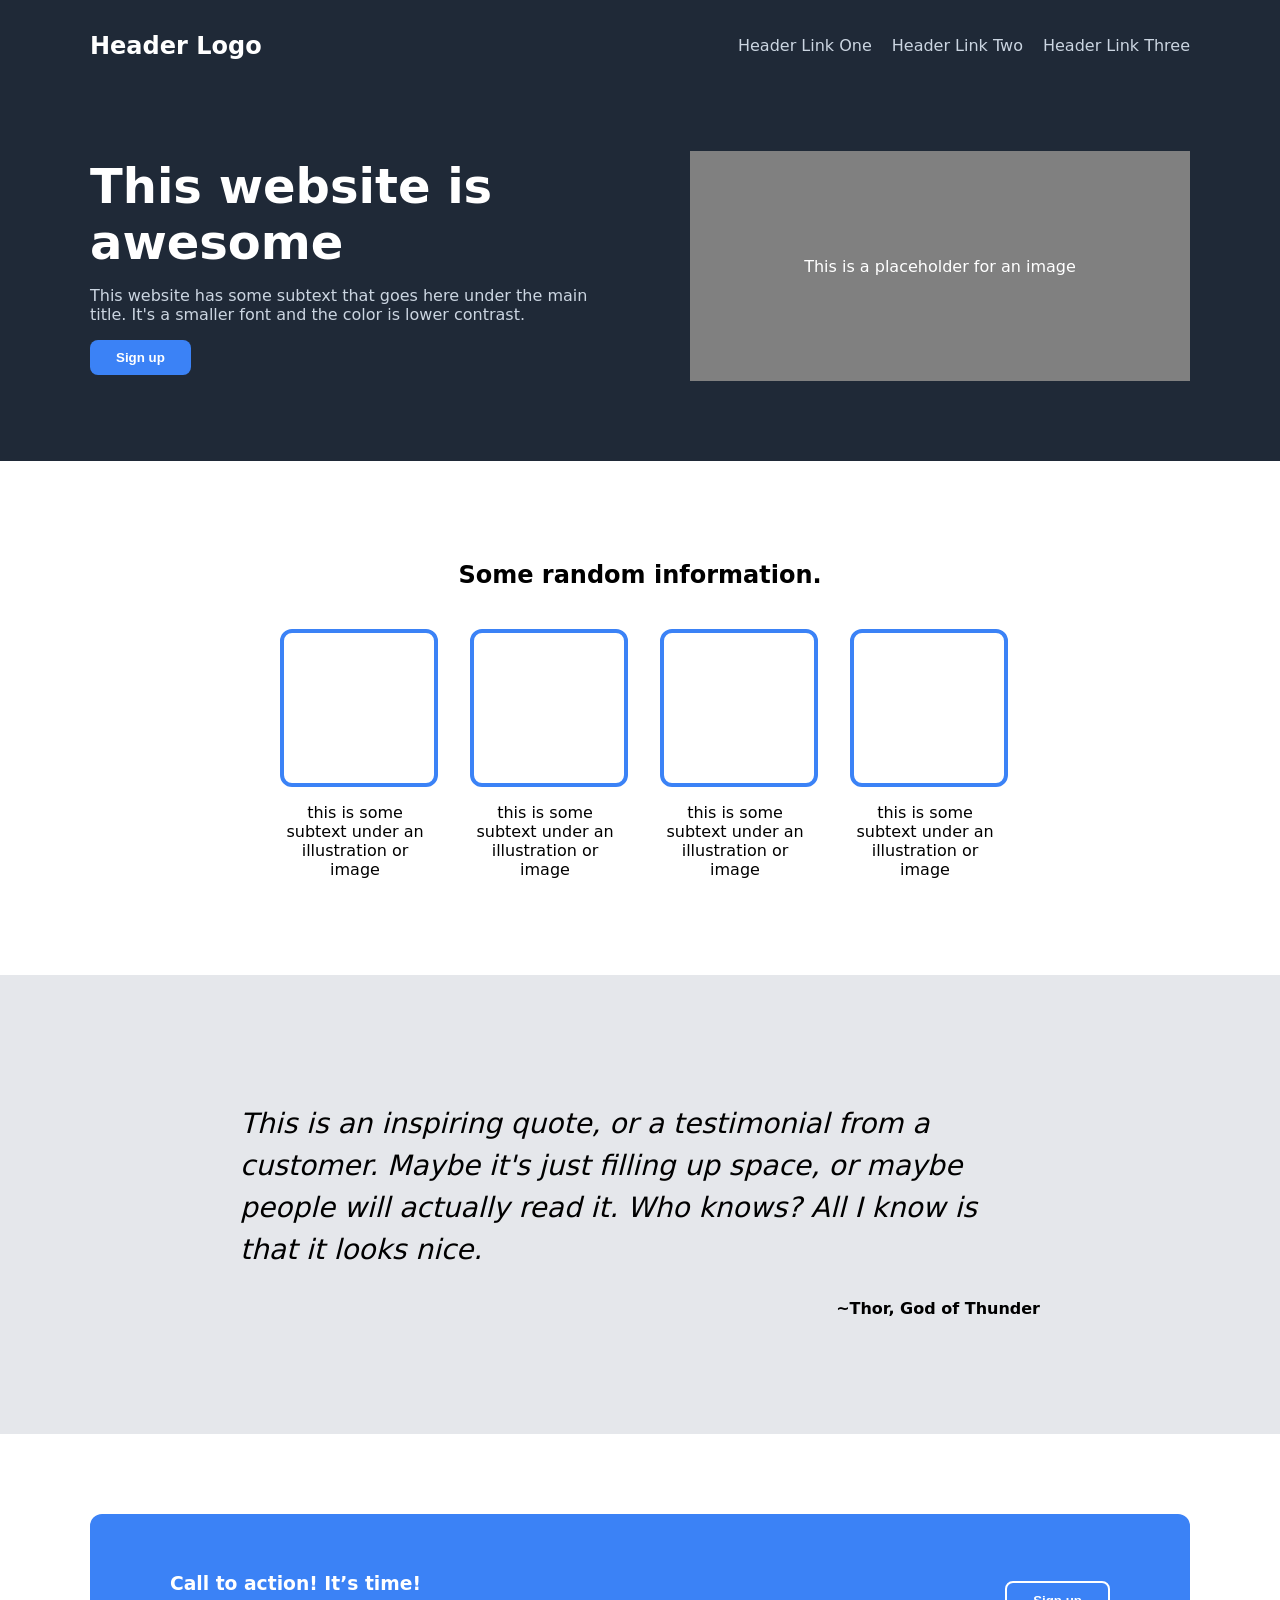
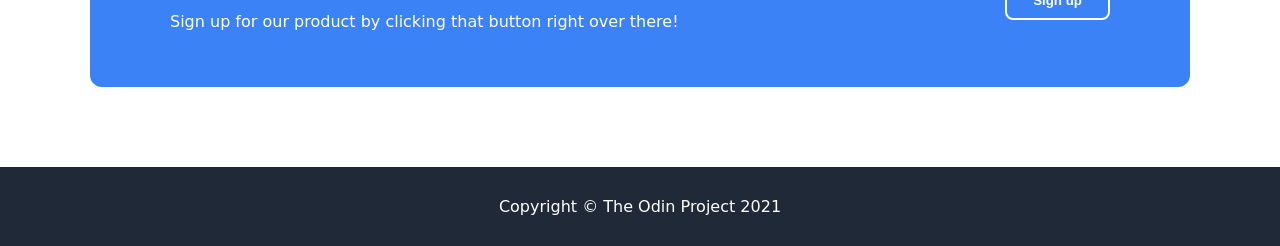
<file: projects/pro_1/index.html>
<!DOCTYPE html>
<html lang="en">
<head>
    <meta charset="UTF-8">
    <meta name="viewport" content="width=device-width, initial-scale=1.0">
    <title>Landing Page</title>
    <link rel="stylesheet" href="styles.css">
</head>
<body>

<!-- HERO SECTION -->
<section class="hero">
    <div class="container">

        <!-- Header -->
        <div class="header">
            <div class="logo">Header Logo</div>

            <ul class="links">
                <li>Header Link One</li>
                <li>Header Link Two</li>
                <li>Header Link Three</li>
            </ul>
        </div>

        <!-- Hero Content -->
        <div class="hero-content">

            <div class="hero-left">
                <h1>This website is awesome</h1>

                <p>
                    This website has some subtext that goes here under the main title.
                    It's a smaller font and the color is lower contrast.
                </p>

                <button class="primary-btn">Sign up</button>
            </div>

            <div class="image-box">
                This is a placeholder for an image
            </div>

        </div>
    </div>
</section>


<!-- INFO SECTION -->
<section class="info">
    <div class="container">

        <h2>Some random information.</h2>

        <div class="cards">

            <div class="card">
                <div class="box"></div>
                <p>this is some subtext under an illustration or image</p>
            </div>

            <div class="card">
                <div class="box"></div>
                <p>this is some subtext under an illustration or image</p>
            </div>

            <div class="card">
                <div class="box"></div>
                <p>this is some subtext under an illustration or image</p>
            </div>

            <div class="card">
                <div class="box"></div>
                <p>this is some subtext under an illustration or image</p>
            </div>

        </div>
    </div>
</section>


<!-- TESTIMONIAL -->
<section class="testimonial">
    <div class="container small">

        <p class="quote">
            This is an inspiring quote, or a testimonial from a customer.
            Maybe it's just filling up space, or maybe people will actually read it.
            Who knows? All I know is that it looks nice.
        </p>

        <p class="author">~Thor, God of Thunder</p>

    </div>
</section>


<!-- CTA -->
<section class="cta">
    <div class="container">

        <div class="cta-box">

            <div>
                <h3>Call to action! It’s time!</h3>
                <p>Sign up for our product by clicking that button right over there!</p>
            </div>

            <button class="outline-btn">Sign up</button>

        </div>

    </div>
</section>


<!-- FOOTER -->
<footer class="footer">
    Copyright © The Odin Project 2021
</footer>

</body>
</html>
</file>
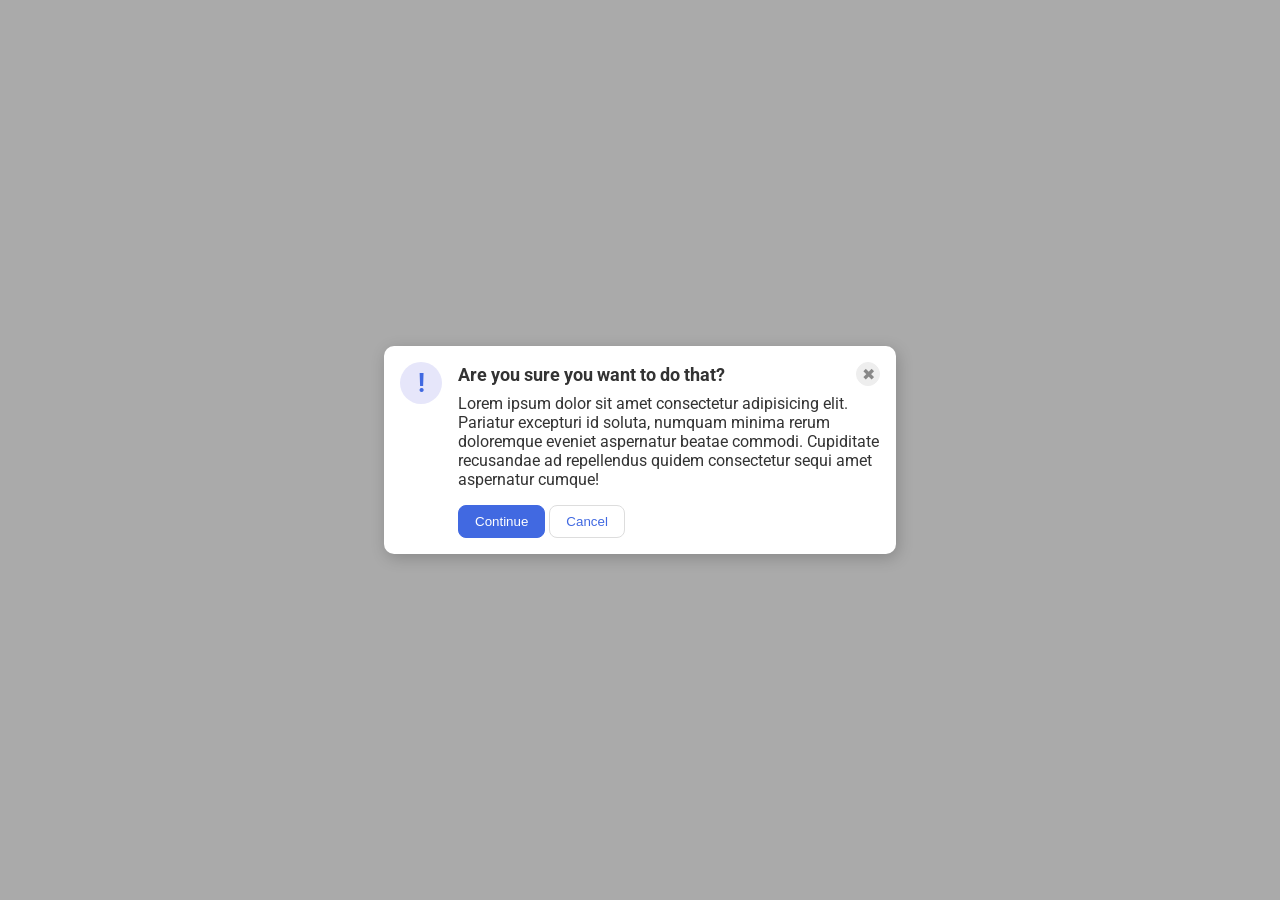
<file: foundations/flex/05-flex-modal/index.html>
<!DOCTYPE html>
<html lang="en">
  <head>
    <meta charset="UTF-8">
    <meta http-equiv="X-UA-Compatible" content="IE=edge">
    <meta name="viewport" content="width=device-width, initial-scale=1.0">
    <link rel="stylesheet" href="style.css">
    <title>Modal</title>
  </head>
  <body>
    <div class="modal">
      <div class="icon">!</div>
      <div class="container">
        <div class="header">Are you sure you want to do that?
          <button class="close-button">✖</button>
        </div>
        <div class="text">Lorem ipsum dolor sit amet consectetur adipisicing elit. Pariatur excepturi id soluta, numquam minima rerum doloremque eveniet aspernatur beatae commodi. Cupiditate recusandae ad repellendus quidem consectetur sequi amet aspernatur cumque!</div>
        <button class="continue">Continue</button>
        <button class="cancel">Cancel</button>
      </div>
    </div>
  </body>
</html>
</file>
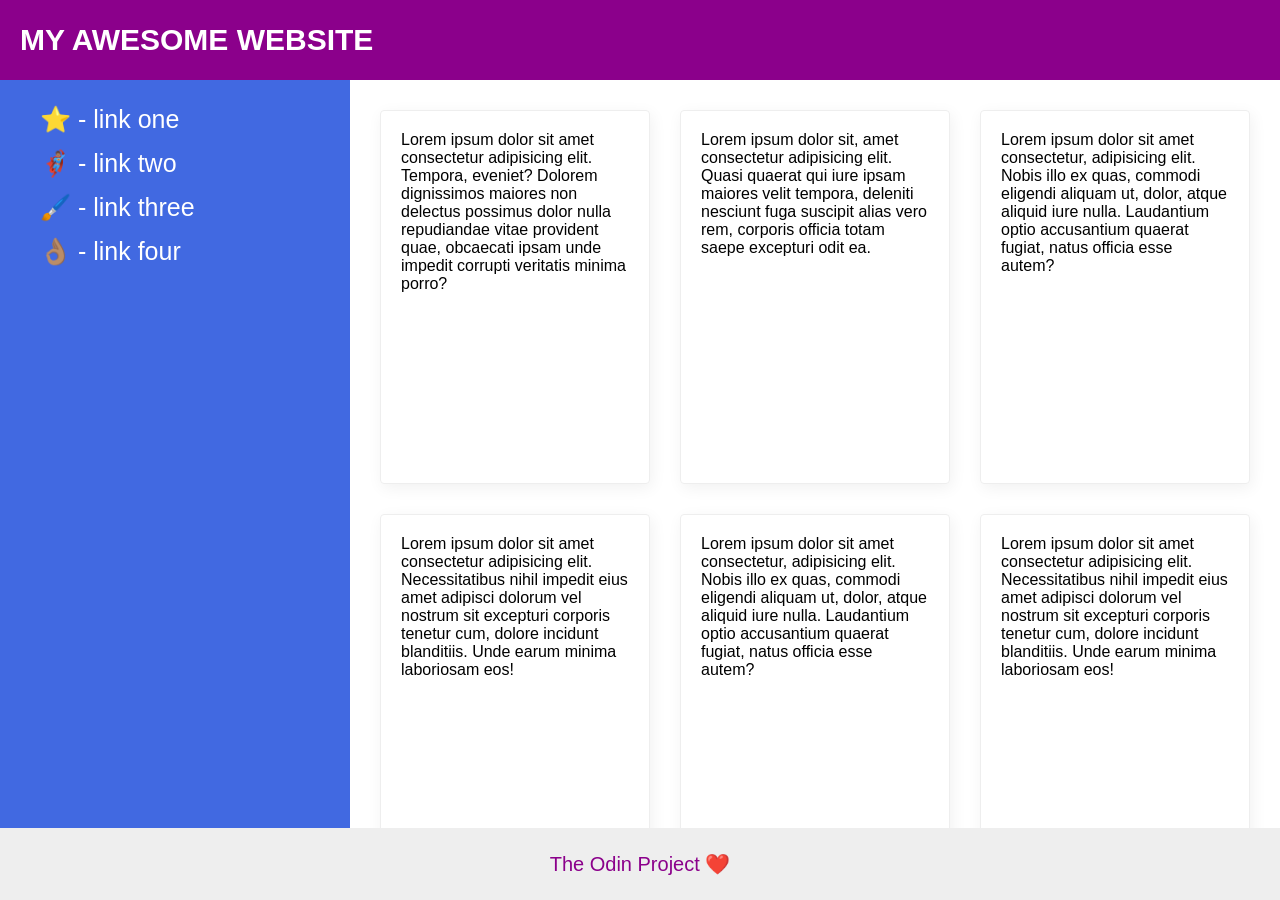
<file: foundations/flex/07-flex-layout-2/index.html>
<!DOCTYPE html>
<html lang="en">
  <head>
    <meta charset="UTF-8">
    <meta http-equiv="X-UA-Compatible" content="IE=edge">
    <meta name="viewport" content="width=device-width, initial-scale=1.0">
    <title>The Holy Grail</title>
    <link rel="stylesheet" href="style.css">
  </head>
  <body>
    <div class="header">
      MY AWESOME WEBSITE
    </div>
    
    <div class="sidebar">
      <ul>
        <li><a href="#">⭐ - link one</a></li>
        <li><a href="#">🦸🏽‍♂️ - link two</a></li>
        <li><a href="#">🖌️ - link three</a></li>
        <li><a href="#">👌🏽 - link four</a></li>
      </ul>
    </div>

    <div class="cards">
      <div class="card">Lorem ipsum dolor sit amet consectetur adipisicing elit. Tempora, eveniet? Dolorem dignissimos maiores non delectus possimus dolor nulla repudiandae vitae provident quae, obcaecati ipsam unde impedit corrupti veritatis minima porro?</div>
      <div class="card">Lorem ipsum dolor sit, amet consectetur adipisicing elit. Quasi quaerat qui iure ipsam maiores velit tempora, deleniti nesciunt fuga suscipit alias vero rem, corporis officia totam saepe excepturi odit ea.</div>
      <div class="card">Lorem ipsum dolor sit amet consectetur, adipisicing elit. Nobis illo ex quas, commodi eligendi aliquam ut, dolor, atque aliquid iure nulla. Laudantium optio accusantium quaerat fugiat, natus officia esse autem?</div>
      <div class="card">Lorem ipsum dolor sit amet consectetur adipisicing elit. Necessitatibus nihil impedit eius amet adipisci dolorum vel nostrum sit excepturi corporis tenetur cum, dolore incidunt blanditiis. Unde earum minima laboriosam eos!</div>
      <div class="card">Lorem ipsum dolor sit amet consectetur, adipisicing elit. Nobis illo ex quas, commodi eligendi aliquam ut, dolor, atque aliquid iure nulla. Laudantium optio accusantium quaerat fugiat, natus officia esse autem?</div>
      <div class="card">Lorem ipsum dolor sit amet consectetur adipisicing elit. Necessitatibus nihil impedit eius amet adipisci dolorum vel nostrum sit excepturi corporis tenetur cum, dolore incidunt blanditiis. Unde earum minima laboriosam eos!</div>
    </div>

    <div class="footer">
      The Odin Project ❤️
    </div>
  </body>
</html>
</file>
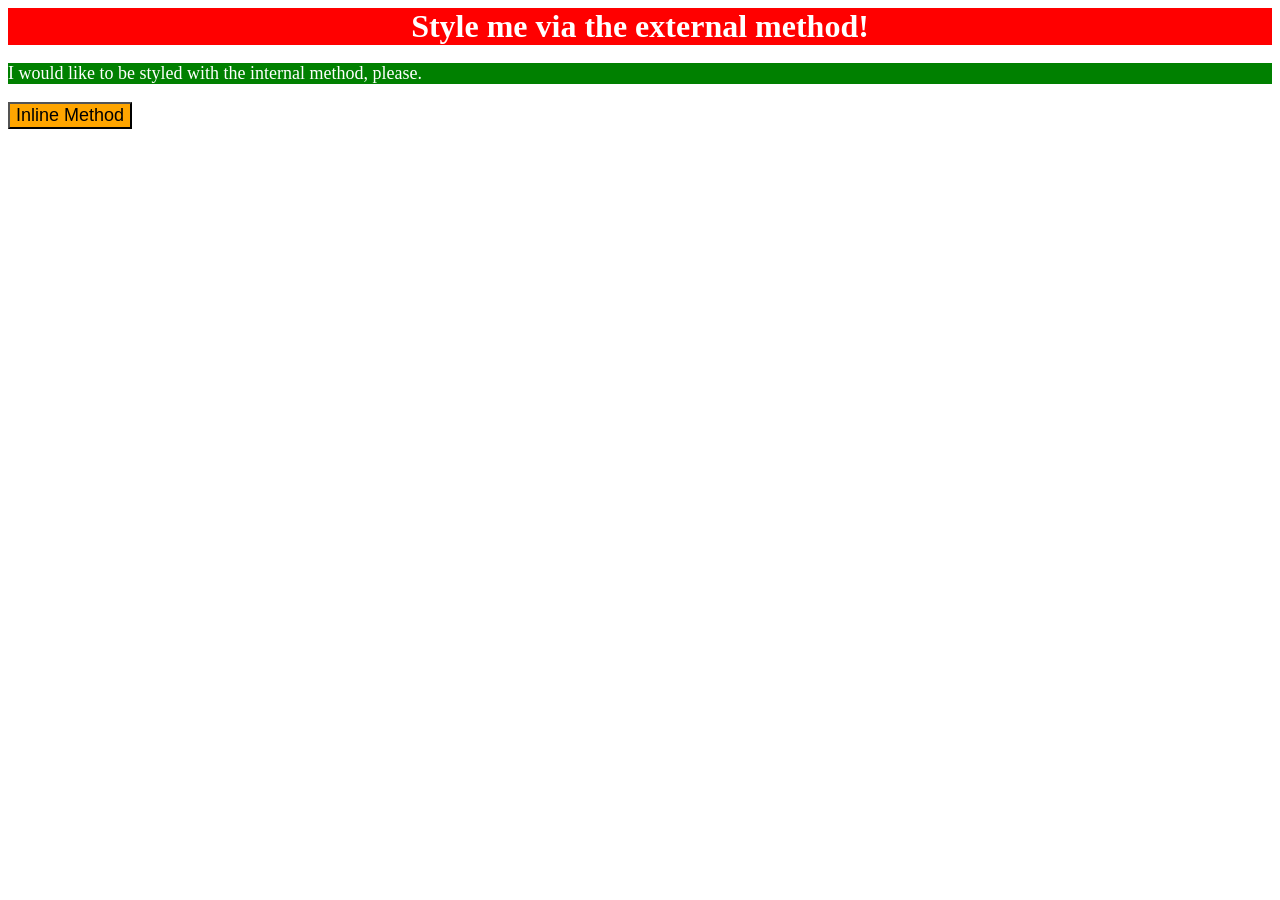
<file: foundations/intro-to-css/01-css-methods/index.html>
<!DOCTYPE html>
<html lang="en">
  <head>
    <meta charset="UTF-8">
    <meta http-equiv="X-UA-Compatible" content="IE=edge">
    <meta name="viewport" content="width=device-width, initial-scale=1.0">
    <title>Methods for Adding CSS</title>
    <link rel = "stylesheet" href = "style.css"></style>

    <style>
      p {
        background-color: green;
        color : white;
        font-size: 18px;
      }
    </style>
  </head>
  <body>
    <div>Style me via the external method!</div>
    <p>I would like to be styled with the internal method, please.</p>
    <button style = "background-color: orange ; font-size : 18px ;">Inline Method</button>
  </body>
</html>
</file>
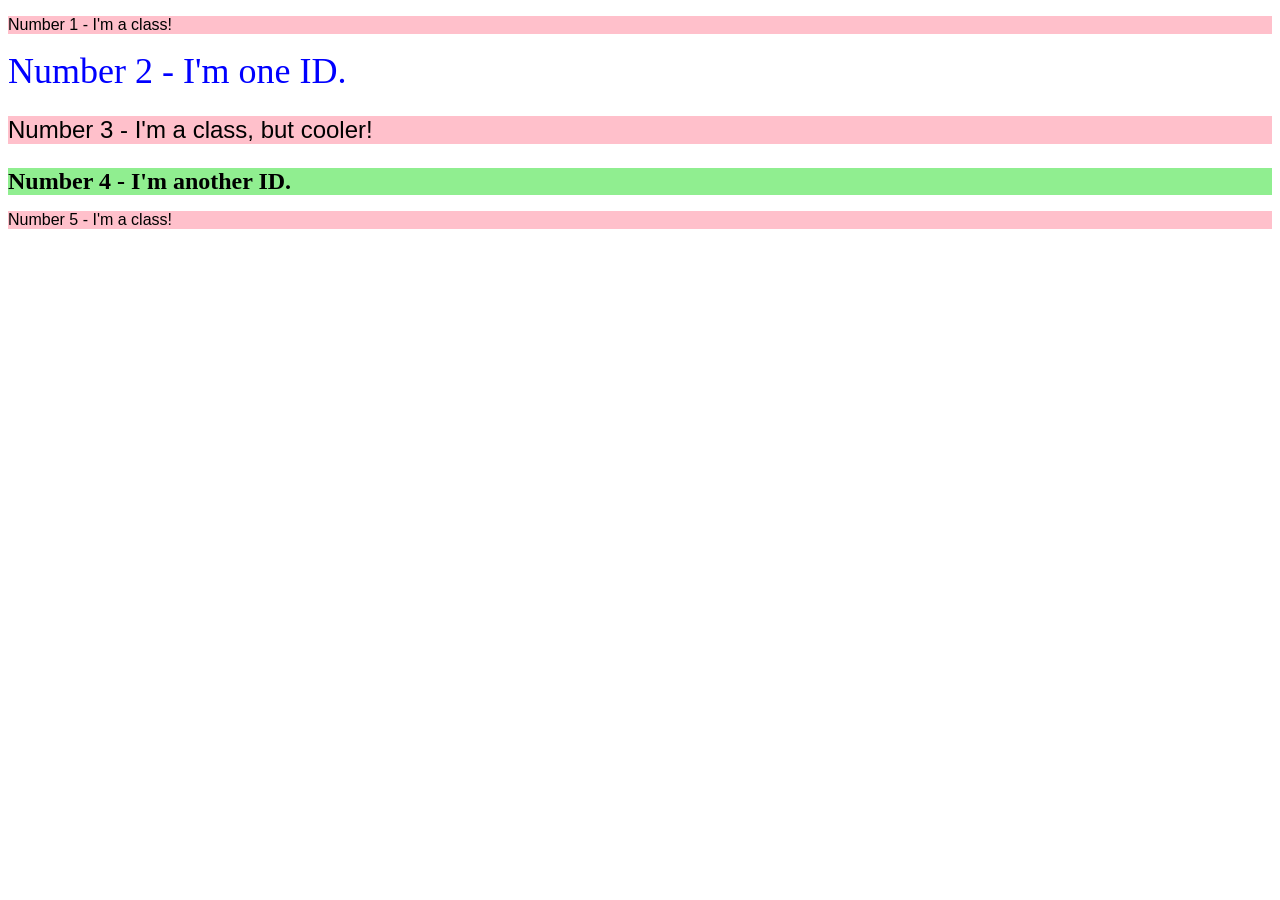
<file: foundations/intro-to-css/02-class-id-selectors/index.html>
<!DOCTYPE html>
<html lang="en">
  <head>
    <meta charset="UTF-8">
    <meta http-equiv="X-UA-Compatible" content="IE=edge">
    <meta name="viewport" content="width=device-width, initial-scale=1.0">
    <title>Class and ID Selectors</title>
    <link rel="stylesheet" href="style.css">
  </head>
  <body>
    <p>Number 1 - I'm a class!</p>
    <div id = "a">Number 2 - I'm one ID.</div>
    <p class = "big">Number 3 - I'm a class, but cooler!</p>
    <div id = "b">Number 4 - I'm another ID.</div>
    <p>Number 5 - I'm a class!</p>
  </body>
</html>
</file>
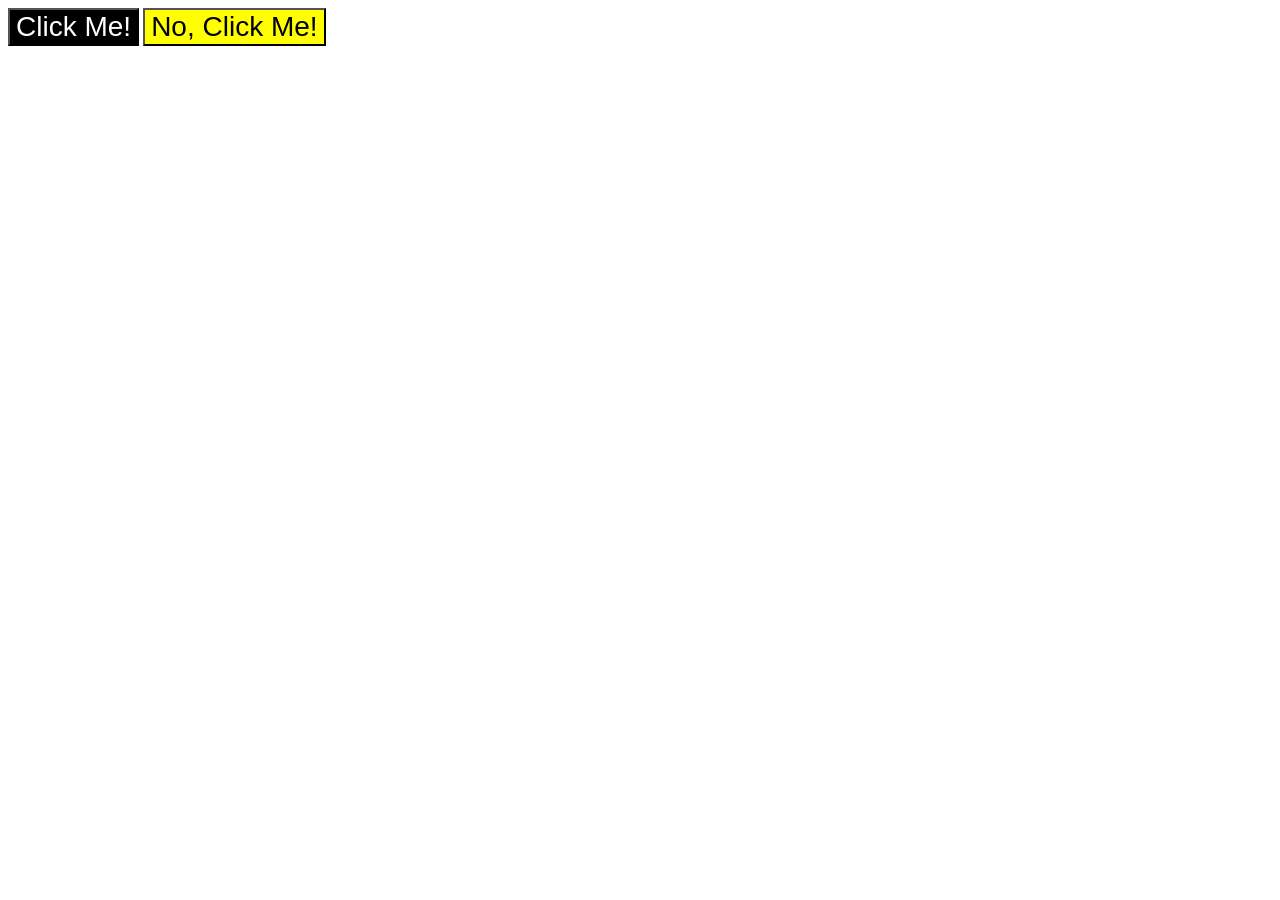
<file: foundations/intro-to-css/03-grouping-selectors/index.html>
<!DOCTYPE html>
<html lang="en">
  <head>
    <meta charset="UTF-8">
    <meta http-equiv="X-UA-Compatible" content="IE=edge">
    <meta name="viewport" content="width=device-width, initial-scale=1.0">
    <title>Grouping Selectors</title>
    <link rel="stylesheet" href="style.css">
  </head>
  <body>
    <button class = "one">Click Me!</button>
    <button class = "two">No, Click Me!</button>
  </body>
</html>
</file>
<file: projects/pro_1/styles.css>
/* RESET */
body{
    margin:0;
    font-family: system-ui, -apple-system, BlinkMacSystemFont, 'Segoe UI', sans-serif;
}

/* CONTAINER (MOST IMPORTANT CLASS) */
.container{
    max-width:1100px;
    margin:0 auto;
    padding:0 20px;
}

.container.small{
    max-width:800px;
}

/* HERO */
.hero{
    background:#1F2937;
    color:white;
    padding-bottom:80px;
}

/* HEADER */
.header{
    display:flex;
    justify-content:space-between;
    align-items:center;
    padding:20px 0;
}

.logo{
    font-size:24px;
    font-weight:700;
}

.links{
    list-style:none;
    display:flex;
    gap:20px;
    color:#cbd5e1;
}

/* HERO CONTENT */
.hero-content{
    display:flex;
    align-items:center;
    justify-content:space-between;
    gap:40px;
    padding-top:60px;
}

.hero-left{
    max-width:500px;
}

.hero-left h1{
    font-size:48px;
    margin:0;
}

.hero-left p{
    color:#cbd5e1;
}

/* BUTTON */
.primary-btn{
    background:#3b82f6;
    border:none;
    color:white;
    padding:10px 26px;
    border-radius:8px;
    font-weight:bold;
    cursor:pointer;
}

/* IMAGE BOX */
.image-box{
    width:500px;
    height:230px;
    background:gray;

    display:flex;
    align-items:center;
    justify-content:center;
}

/* INFO SECTION */
.info{
    padding:80px 0;
    text-align:center;
}

.cards{
    display:flex;
    justify-content:center;
    gap:40px;
    margin-top:40px;
}

.card{
    max-width:150px;
}

.box{
    width:150px;
    height:150px;
    border:4px solid #3b82f6;
    border-radius:12px;
    margin-bottom:10px;
}

/* TESTIMONIAL */
.testimonial{
    background:#e5e7eb;
    padding:100px 0;
}

.quote{
    font-size:28px;
    font-style:italic;
    line-height:1.5;
}

.author{
    text-align:right;
    font-weight:bold;
}

/* CTA */
.cta{
    padding:80px 0;
}

.cta-box{
    background:#3b82f6;
    color:white;
    border-radius:12px;
    padding:40px 80px;

    display:flex;
    justify-content:space-between;
    align-items:center;
}

.outline-btn{
    background:transparent;
    border:2px solid white;
    color:white;
    padding:10px 26px;
    border-radius:8px;
    font-weight:bold;
    cursor:pointer;
}

/* FOOTER */
.footer{
    background:#1F2937;
    color:white;
    text-align:center;
    padding:30px;
}
</file>
<file: foundations/flex/05-flex-modal/style.css>
@import url('https://fonts.googleapis.com/css2?family=Roboto:wght@400;700&display=swap');

html, body {
  height: 100%;
}

body {
  font-family: Roboto, sans-serif;
  margin: 0;
  background: #aaa;
  color: #333;
  /* I'll give you this one for free lol */
  display: flex;
  align-items: center;
  justify-content: center;
}

.modal {
  background: white;
  width: 480px;
  border-radius: 10px;
  box-shadow: 2px 4px 16px rgba(0,0,0,.2);
}

.icon {
  color: royalblue;
  font-size: 26px;
  font-weight: 700;
  background: lavender;
  width: 42px;
  height: 42px;
  border-radius: 50%;
  display: flex;
  align-items: center;
  justify-content: center;
}

.close-button {
  background: #eee;
  border-radius: 50%;
  color: #888;
  font-weight: 400;
  font-size: 16px;
  height: 24px;
  width: 24px;
  display: flex;
  align-items: center;
  justify-content: center;
  border: 1px solid #eee;
  padding: 0;
}

button {
  cursor: pointer;
  padding: 8px 16px;
  border-radius: 8px;
}

button.continue {
  background: royalblue;
  border: 1px solid royalblue;
  color: white;
}

button.cancel {
  background: white;
  border: 1px solid #ddd;
  color: royalblue;
}

.modal {
  display: flex;
  gap: 16px;
  padding: 16px;
}

.icon {
  flex-shrink: 0;
}

.header {
  display: flex;
  align-items: center;
  justify-content: space-between;
  font-size: 18px;
  font-weight: 700;
  margin-bottom: 8px;
}

.text {
  margin-bottom: 16px;
}
</file>
<file: foundations/flex/07-flex-layout-2/style.css>
body {
  font-family: -apple-system, BlinkMacSystemFont, 'Segoe UI', Roboto, Oxygen, Ubuntu, Cantarell, 'Open Sans', 'Helvetica Neue', sans-serif;
  margin: 0;
  min-height: 100vh;
  display: flex;
  flex-direction: column;
}

.header {
  height: 80px;
  background: darkmagenta;
  color: white;
}

.footer {
  height: 72px;
  background: #eee;
  color: darkmagenta;
}

.sidebar {
  width: 300px;
  background: royalblue;
  box-sizing: border-box;
}

.card {
  border: 1px solid #eee;
  box-shadow: 2px 4px 16px rgba(0,0,0,.06);
  border-radius: 4px;
}


.header {
  font-size: 30px;
  font-weight: bold;
  display: flex;
  justify-content: left;
  align-items: center;
  padding-left: 20px;
}

.sidebar {
  position: fixed;
  top: 80px;
  left: 0;
  height: calc(100vh - 80px);
  width: 350px;
}


.sidebar ul {
  list-style: none;
  display: flex;
  flex-direction: column;
  gap: 15px;
  font-size: 25px;
}

.sidebar a {
  color: white;
  text-decoration: none;
}

.cards {
  margin-left: 350px;
  display: grid;
  flex: 1;
  grid-template-columns: repeat(3 , 1fr);

  gap: 30px;
  padding: 30px;
  min-height: calc(100vh - 80px - 72px);
  /* padding-bottom: 72px; */
}

.card {
  padding: 20px;
}

.footer {
  position: absolute;
  bottom: 0;
  width: 100%;
  display: flex;
  justify-content: center;
  align-items: center;
  font-size: 20px;
}
</file>
<file: foundations/intro-to-css/01-css-methods/style.css>
div {
    background-color: red;
    text-align: center ;
    font-size : 32px ;
    font-weight : bold ; 
    color : white ; 
}
</file>
<file: foundations/intro-to-css/02-class-id-selectors/style.css>
/* Add CSS Styling */

p {
    background-color: pink;
    font-family:Verdana, Geneva, Tahoma, sans-serif;
}

.big {
    font-size: 24px ;
}

#a {
    color : blue ;
    font-size: 36px;
}

#b {
    font-weight: bold;
    font-size: 24px;
    background-color: lightgreen;
}
</file>
<file: foundations/intro-to-css/03-grouping-selectors/style.css>
/* Add CSS Styling */

.one , .two {
    font-size: 28px;
    font-family: Verdana, Geneva, Tahoma, sans-serif;
}

.one {
    background-color: black;
    color : white;
}

.two {
    background-color: yellow;
}
</file>
